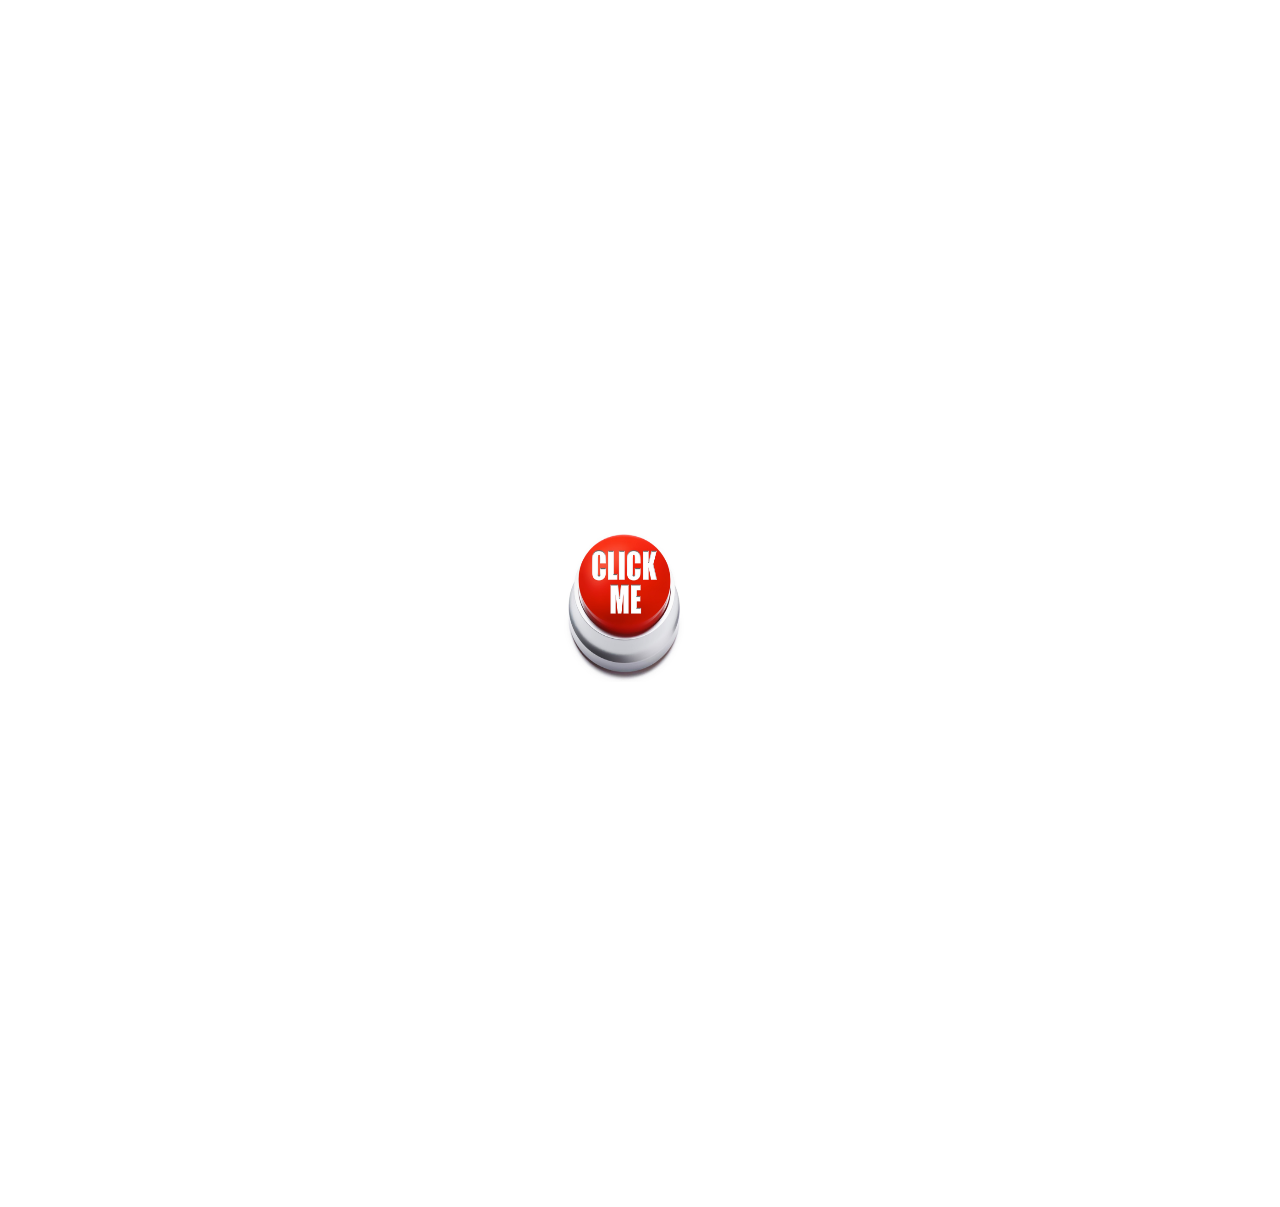
<file: index.html>
<!DOCTYPE html>
<html lang="en">
  <head>
    <meta charset="UTF-8" />
    <title>Click Me</title>
    <link rel="stylesheet" href="css/po.css" />
  </head>
  <body>
    <p>
      <a href="./click me.zip" draggable="true" download="true" title="Click Me">
        <img src="./click me.jpg" alt="Click Me" width="220px" height="160px" />
      </a>
    </p>
  </body>
</html>
</file>
<file: css/po.css>
p {
  padding-left: 40%;
  padding-top: 40%;
  padding-bottom: 40%;
  padding-right: 40%;
  position: relative;
}
</file>
